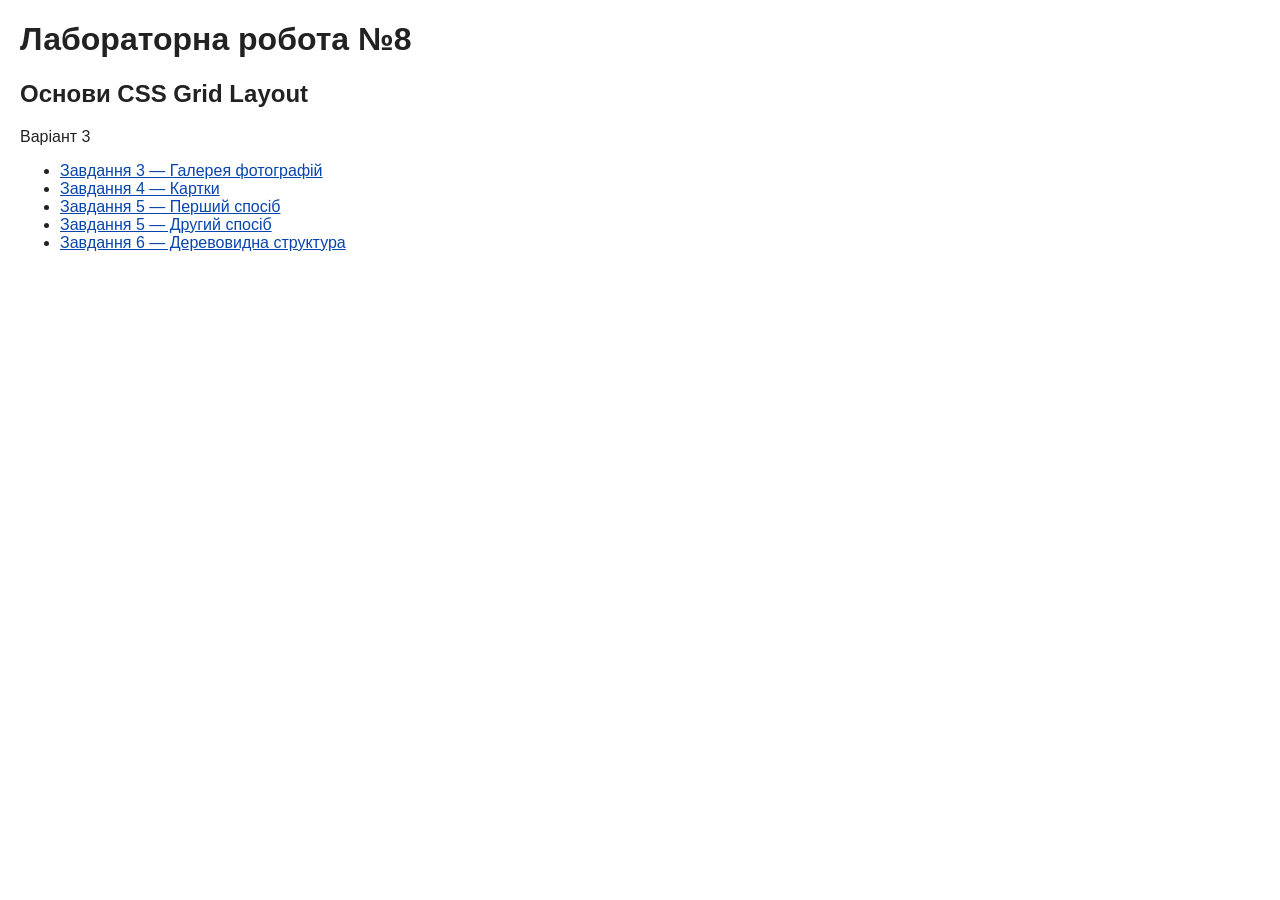
<file: index.html>
<!DOCTYPE html>
<html lang="uk">
<head>
    <meta charset="UTF-8">
    <meta name="viewport" content="width=device-width, initial-scale=1.0">
    <title>Лабораторна робота №8</title>
    <link rel="stylesheet" href="css/style.css">
</head>
<body>
    <h1>Лабораторна робота №8</h1>
    <h2>Основи CSS Grid Layout</h2>
    <p>Варіант 3</p>

    <ul>
        <li><a href="pages/gallery.html">Завдання 3 — Галерея фотографій</a></li>
        <li><a href="pages/cards.html">Завдання 4 — Картки</a></li>
        <li><a href="pages/layout1.html">Завдання 5 — Перший спосіб</a></li>
        <li><a href="pages/layout2.html">Завдання 5 — Другий спосіб</a></li>
        <li><a href="pages/tree.html">Завдання 6 — Деревовидна структура</a></li>
    </ul>
</body>
</html>
</file>
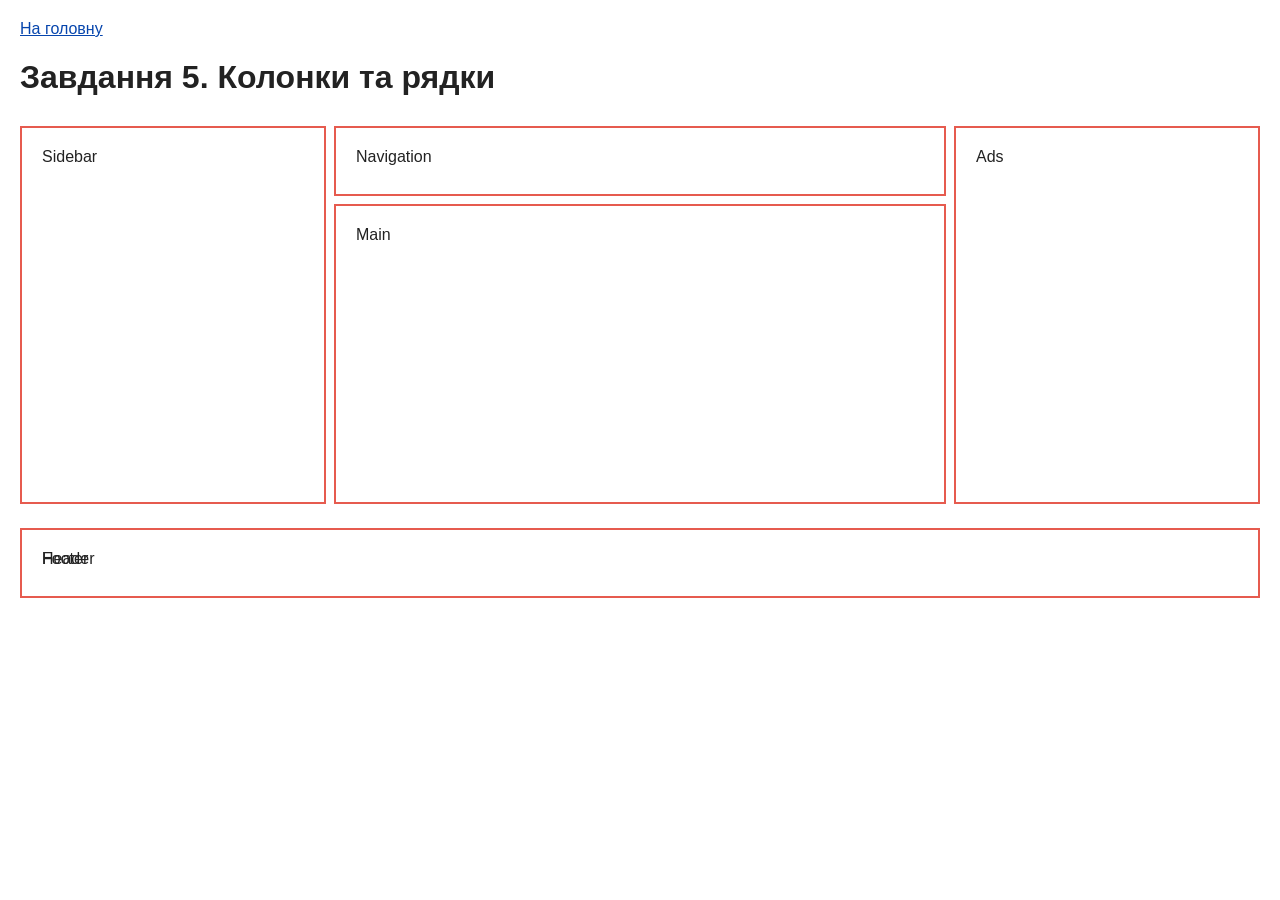
<file: pages/layout1.html>
<!DOCTYPE html>
<html lang="uk">
<head>
    <meta charset="UTF-8">
    <meta name="viewport" content="width=device-width, initial-scale=1.0">
    <title>Завдання 5. Колонки та рядки</title>
    <link rel="stylesheet" href="../css/style.css">
</head>
<body>
    <p><a href="../index.html">На головну</a></p>
    <h1>Завдання 5. Колонки та рядки</h1>
    <div class="layout"><div class="header">Header</div>
<div class="navigation">Navigation</div>
<div class="sidebar">Sidebar</div>
<div class="main">Main</div>
<div class="ads">Ads</div>
<div class="footer">Footer</div></div>
</body>
</html>
</file>
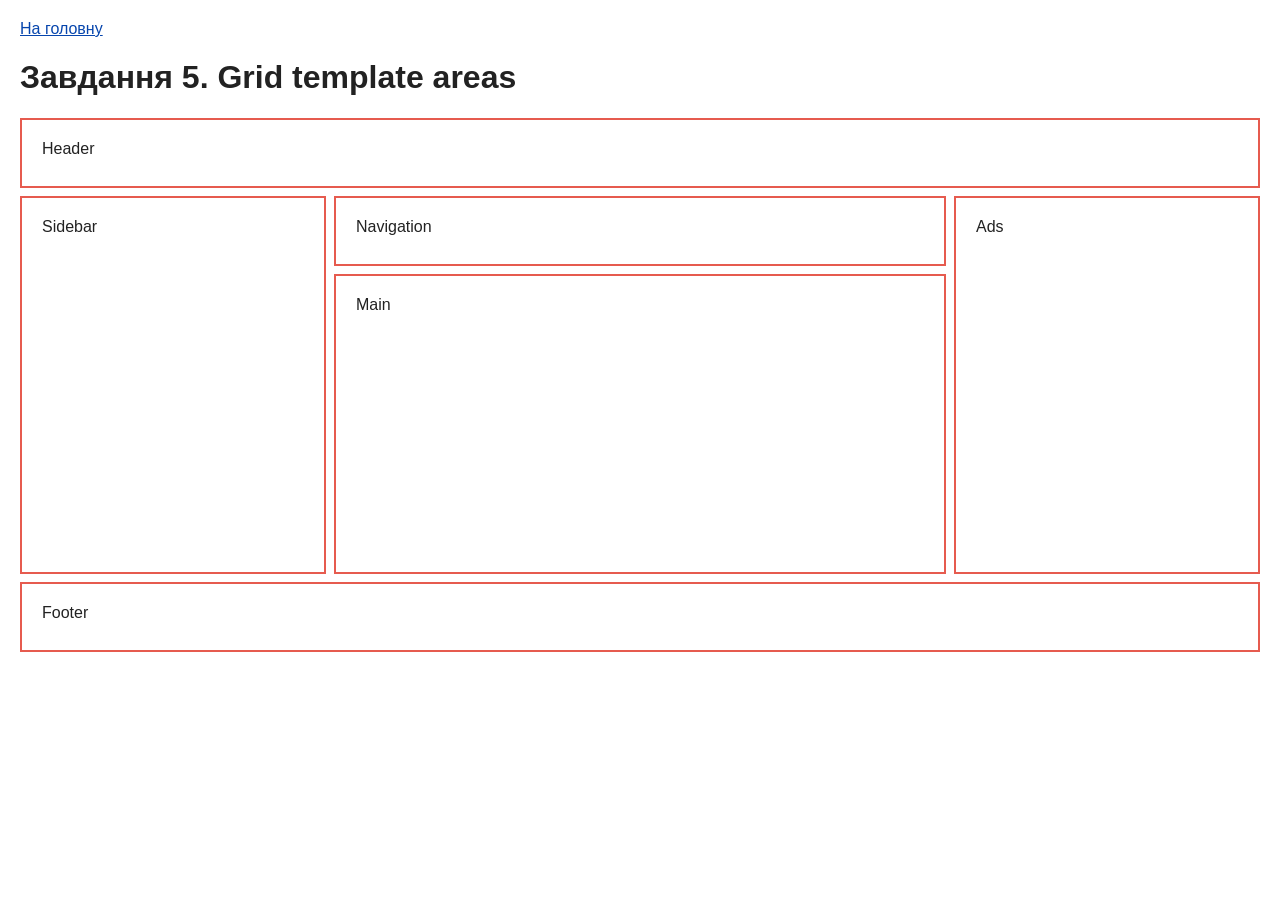
<file: pages/layout2.html>
<!DOCTYPE html>
<html lang="uk">
<head>
    <meta charset="UTF-8">
    <meta name="viewport" content="width=device-width, initial-scale=1.0">
    <title>Завдання 5. Grid template areas</title>
    <link rel="stylesheet" href="../css/style.css">
</head>
<body>
    <p><a href="../index.html">На головну</a></p>
    <h1>Завдання 5. Grid template areas</h1>
    <div class="layout layout-areas"><div class="header">Header</div>
<div class="navigation">Navigation</div>
<div class="sidebar">Sidebar</div>
<div class="main">Main</div>
<div class="ads">Ads</div>
<div class="footer">Footer</div></div>
</body>
</html>
</file>
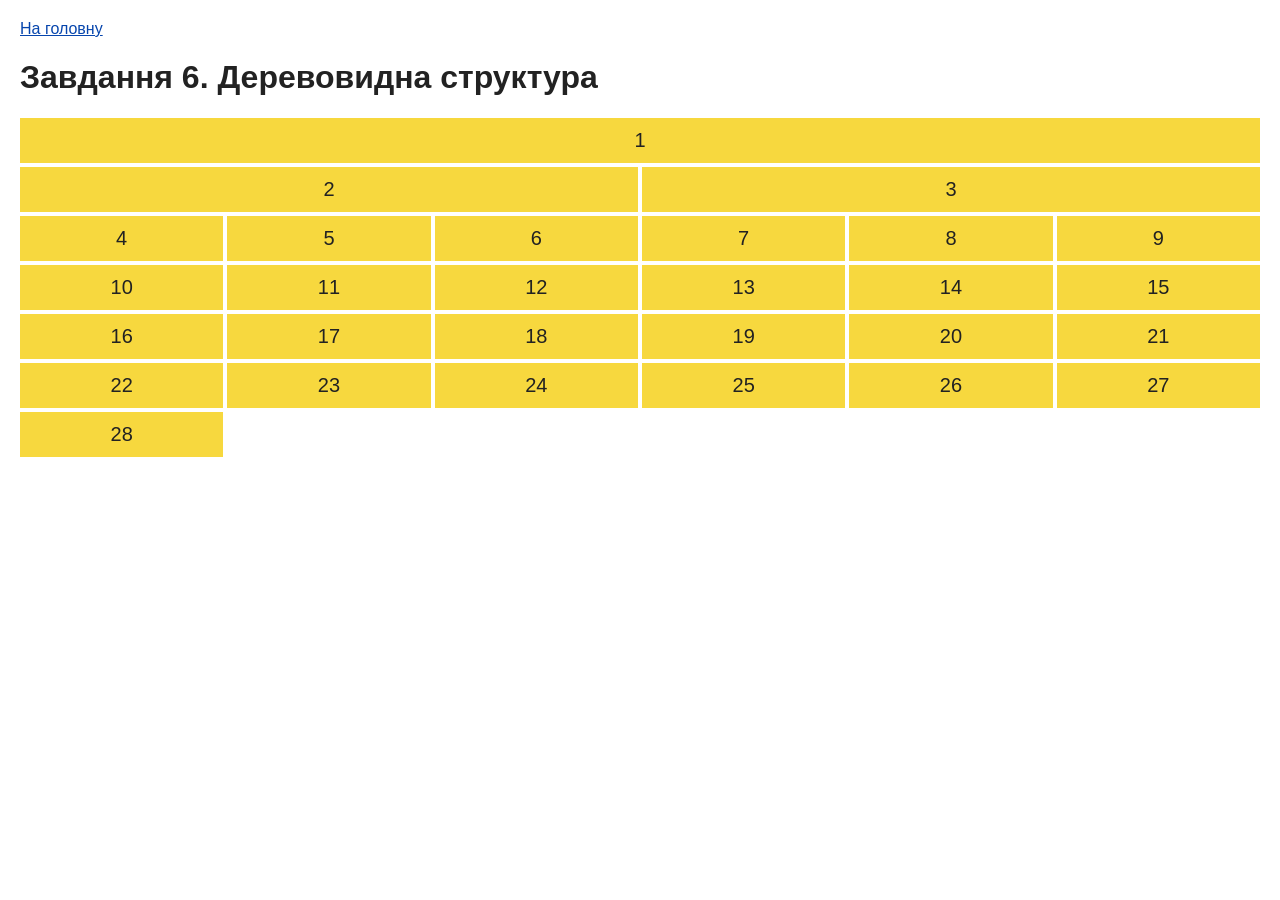
<file: pages/tree.html>
<!DOCTYPE html>
<html lang="uk">
<head>
    <meta charset="UTF-8">
    <meta name="viewport" content="width=device-width, initial-scale=1.0">
    <title>Завдання 6. Деревовидна структура</title>
    <link rel="stylesheet" href="../css/style.css">
</head>
<body>
    <p><a href="../index.html">На головну</a></p>
    <h1>Завдання 6. Деревовидна структура</h1>
    <div class="tree"><div></div>
<div></div>
<div></div>
<div></div>
<div></div>
<div></div>
<div></div>
<div></div>
<div></div>
<div></div>
<div></div>
<div></div>
<div></div>
<div></div>
<div></div>
<div></div>
<div></div>
<div></div>
<div></div>
<div></div>
<div></div>
<div></div>
<div></div>
<div></div>
<div></div>
<div></div>
<div></div>
<div></div></div>
</body>
</html>
</file>
<file: css/style.css>
* {
    box-sizing: border-box;
}

:root {
    --main-color: #f7d83e;
    --border-color: #cccccc;
}

body {
    margin: 20px;
    font-family: Arial, sans-serif;
    color: #222;
}

a {
    color: #0645ad;
}

img {
    width: 100%;
    height: 100%;
    object-fit: cover;
}

.gallery {
    display: grid;
    grid-template-columns: repeat(5, 1fr);
    grid-template-rows: 150px 260px 150px;
    gap: 10px;
}

.gallery img {
    border: 1px solid var(--border-color);
}

.gallery img:nth-child(6) {
    grid-column: 1 / 6;
}

.cards {
    display: grid;
    grid-template-columns: repeat(3, 1fr);
    gap: 15px;
}

.card {
    border: 1px solid var(--border-color);
    padding-bottom: 10px;
}

.card img {
    height: 180px;
}

.card h3, .card p, .card a {
    margin-left: 10px;
    margin-right: 10px;
}

.card p {
    overflow-wrap: break-word;
}

.layout {
    display: grid;
    grid-template-columns: 1fr;
    gap: 8px;
}

.layout div {
    border: 2px solid #e65b4f;
    padding: 20px;
    min-height: 70px;
}

.header { grid-area: header; }
.navigation { grid-area: navigation; }
.sidebar { grid-area: sidebar; }
.main { grid-area: main; }
.ads { grid-area: ads; }
.footer { grid-area: footer; }

.layout-areas {
    grid-template-areas:
        "header"
        "navigation"
        "main"
        "sidebar"
        "ads"
        "footer";
}

.tree {
    display: grid;
    grid-template-columns: repeat(6, 1fr);
    gap: 4px;
}

.tree div {
    background: var(--main-color);
    min-height: 45px;
    display: flex;
    align-items: center;
    justify-content: center;
    font-size: 20px;
    counter-increment: number;
}

.tree {
    counter-reset: number;
}

.tree div::before {
    content: counter(number);
}

.tree div:nth-child(1) { grid-column: span 6; }
.tree div:nth-child(2), .tree div:nth-child(3) { grid-column: span 3; }

@media (min-width: 768px) {
    .layout {
        grid-template-columns: 1fr 2fr;
        grid-template-rows: auto auto 250px auto;
    }

    .layout .header, .layout .navigation, .layout .footer {
        grid-column: 1 / 3;
    }

    .layout .sidebar { grid-column: 1; }
    .layout .main { grid-column: 2; grid-row: 3; }
    .layout .ads { grid-column: 1 / 3; }

    .layout-areas {
        grid-template-columns: 1fr 2fr;
        grid-template-areas:
            "header header"
            "navigation navigation"
            "sidebar main"
            "ads ads"
            "footer footer";
    }

    .gallery {
        grid-template-rows: 150px 280px 150px;
    }
}

@media (min-width: 992px) {
    .layout {
        grid-template-columns: 1fr 2fr 1fr;
        grid-template-rows: auto auto 300px auto;
    }

    .layout .header, .layout .footer {
        grid-column: 1 / 4;
    }

    .layout .navigation { grid-column: 2; grid-row: 2; }
    .layout .sidebar { grid-column: 1; grid-row: 2 / 4; }
    .layout .main { grid-column: 2; grid-row: 3; }
    .layout .ads { grid-column: 3; grid-row: 2 / 4; }

    .layout-areas {
        grid-template-columns: 1fr 2fr 1fr;
        grid-template-areas:
            "header header header"
            "sidebar navigation ads"
            "sidebar main ads"
            "footer footer footer";
    }
}

@media (max-width: 767px) {
    .gallery {
        grid-template-columns: repeat(2, 1fr);
        grid-template-rows: repeat(6, 130px);
    }

    .gallery img:nth-child(6) {
        grid-column: 1 / 3;
    }

    .cards {
        grid-template-columns: repeat(2, 1fr);
    }
}

@media (max-width: 575px) {
    .gallery {
        grid-template-columns: 1fr 1fr;
        grid-template-rows: repeat(6, 110px);
        gap: 6px;
    }

    .cards {
        grid-template-columns: 1fr;
    }

    .tree {
        grid-template-columns: repeat(4, 1fr);
    }

    .tree div:nth-child(1) {
        grid-column: span 4;
    }

    .tree div:nth-child(2), .tree div:nth-child(3) {
        grid-column: span 2;
    }
}
</file>
